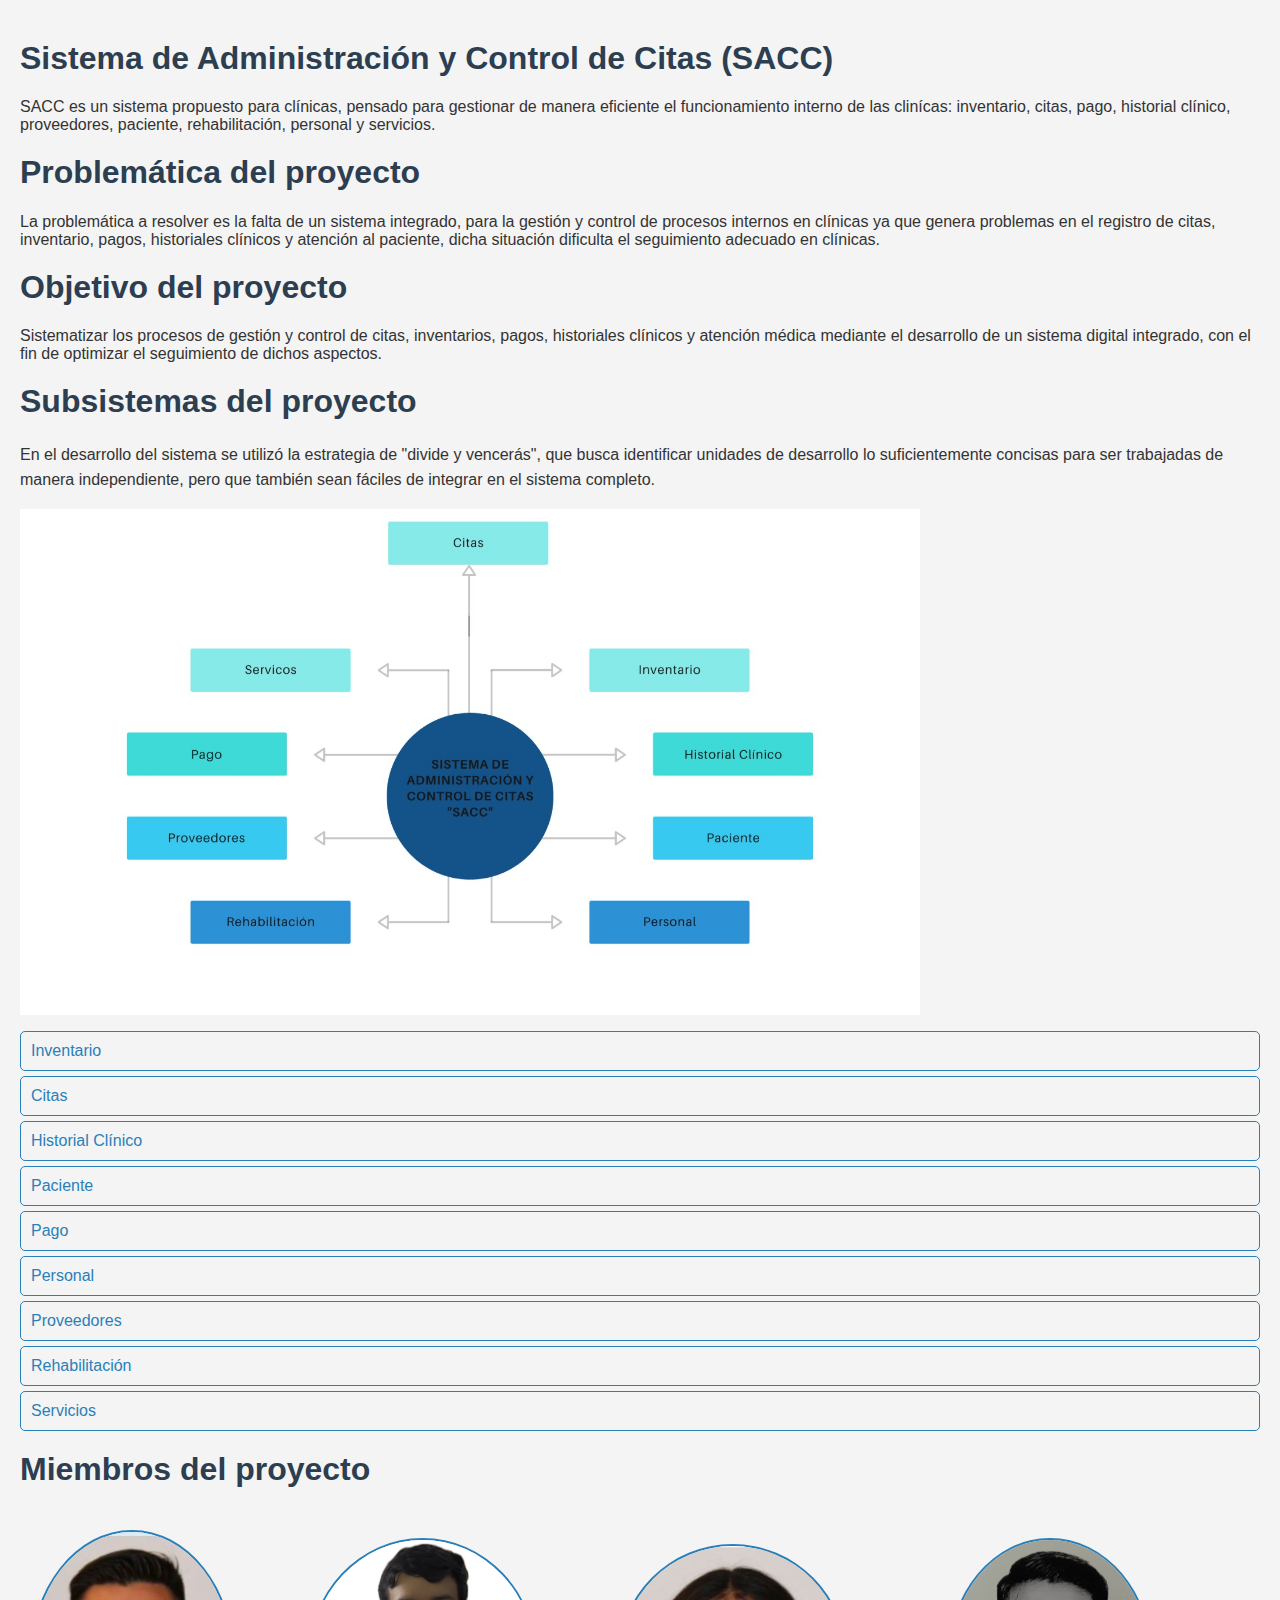
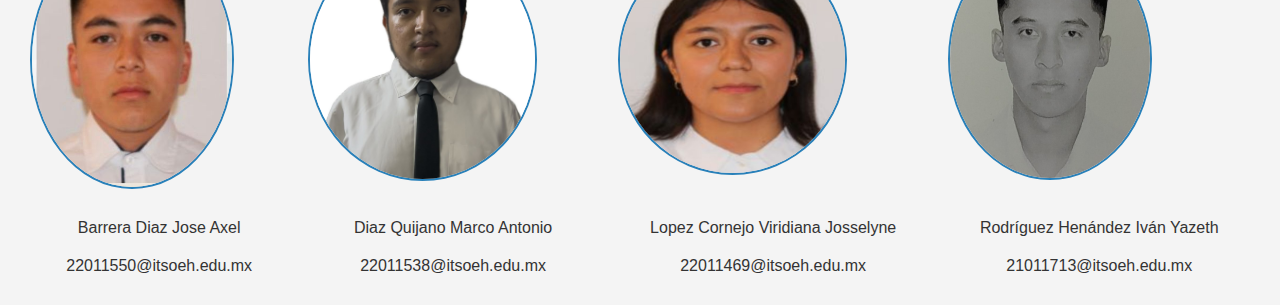
<file: index.html>
<!DOCTYPE html>
<html lang="en">
<head>
  <meta charset="UTF-8">
  <meta name="viewport" content="width=device-width, initial-scale=1.0">
  <title>Sistema de Administración y Control de Citas "SACC"</title>
  <link rel="stylesheet" href="css/style.css">
</head>
<body>
  

  <h1>Sistema de Administración y Control de Citas (SACC)</h1>
  SACC es un sistema propuesto para clínicas, pensado para gestionar de manera eficiente el funcionamiento interno de las clinícas: inventario, citas, pago, historial clínico, proveedores, paciente, rehabilitación, personal y servicios.
  
  <h1>Problemática del proyecto</h1>
  La problemática a resolver es la falta de un sistema integrado, para la gestión y control de procesos internos en clínicas ya que genera problemas en el registro de citas, inventario, pagos, historiales clínicos y atención al paciente, dicha situación dificulta el seguimiento adecuado en clínicas.
  
  <h1>Objetivo del proyecto</h1>
  Sistematizar los procesos de gestión y control de citas, inventarios, pagos, historiales clínicos y atención médica mediante el desarrollo de un sistema digital integrado, con el fin de optimizar el seguimiento de dichos aspectos.

  <h1>Subsistemas del proyecto</h1>
<p>
  En el desarrollo del sistema se utilizó la estrategia de "divide y vencerás", que busca identificar unidades de desarrollo lo suficientemente concisas para ser trabajadas de manera independiente, pero que también sean fáciles de integrar en el sistema completo. 
</p>

<img src="./Imagenes/subsistemasImage.jpeg" alt="Descripción de los subsistemas" width="900">

  <ul>
    <a href="./Subsistemas/Inventario.html">
      <li>Inventario</li>
    </a>
    <a href="./Subsistemas/Citas.html">
      <li>Citas</li>
    </a>
    <a href="./Subsistemas/Historial_Clinico.html">
      <li>Historial Clínico</li>
    </a>
    <a href="./Subsistemas/Paciente.html">
      <li>Paciente</li>
    </a>
    <a href="./Subsistemas/Pago.html">
        <li>Pago</li>
      </a>
      <a href="./Subsistemas/Personal.html">
        <li>Personal</li>
      </a>
      <a href="./Subsistemas/Proveedores.html">
        <li>Proveedores</li>
      </a>
      <a href="./Subsistemas/Rehabilitacion.html">
        <li>Rehabilitación</li>
      </a>

      <a href="./Subsistemas/Servicios.html">
        <li>Servicios</li>
      </a>
  </ul>


  <!-- • Miembros del proyecto. Aquí se agrega una lista de los integrantes del equipo de desarrollo del proyecto. Cada elemento de la lista contiene el nombre completo del integrante y su correo institucional. -->
  <h1>Miembros del proyecto</h1>
  <!-- La sección Miembros del proyecto incluye imágenes de cada uno de los integrantes vestidos de manera formal -->

  <table>
    <tr>
        <td><img src="./Imagenes/fotoAxel.jpeg" alt="Barrera Diaz Jose Axel" width="200"></td>
        <td><img src="./Imagenes/fotoMarco.jpeg" alt="Diaz Quijano Marco Antonio" width="225"></td>
        <td><img src="./Imagenes/fotoViri.jpeg" alt="Lopez Cornejo Viridiana Josselyne" width="225" height="300"></td>
        <td><img src="./Imagenes/fotoIvan.jpg" alt="Rodríguez Henández Iván Yazeth" width="200"></td>
    </tr>
    <tr>
        <td>Barrera Diaz Jose Axel</td>
        <td>Diaz Quijano Marco Antonio</td>
        <td>Lopez Cornejo Viridiana Josselyne</td>
        <td>Rodríguez Henández Iván Yazeth</td>
    </tr>
    <tr>
      <td>22011550@itsoeh.edu.mx</td>
      <td>22011538@itsoeh.edu.mx</td>
      <td>22011469@itsoeh.edu.mx</td>
      <td>21011713@itsoeh.edu.mx</td>
  </tr>
</table>
</body>
</html>
</file>
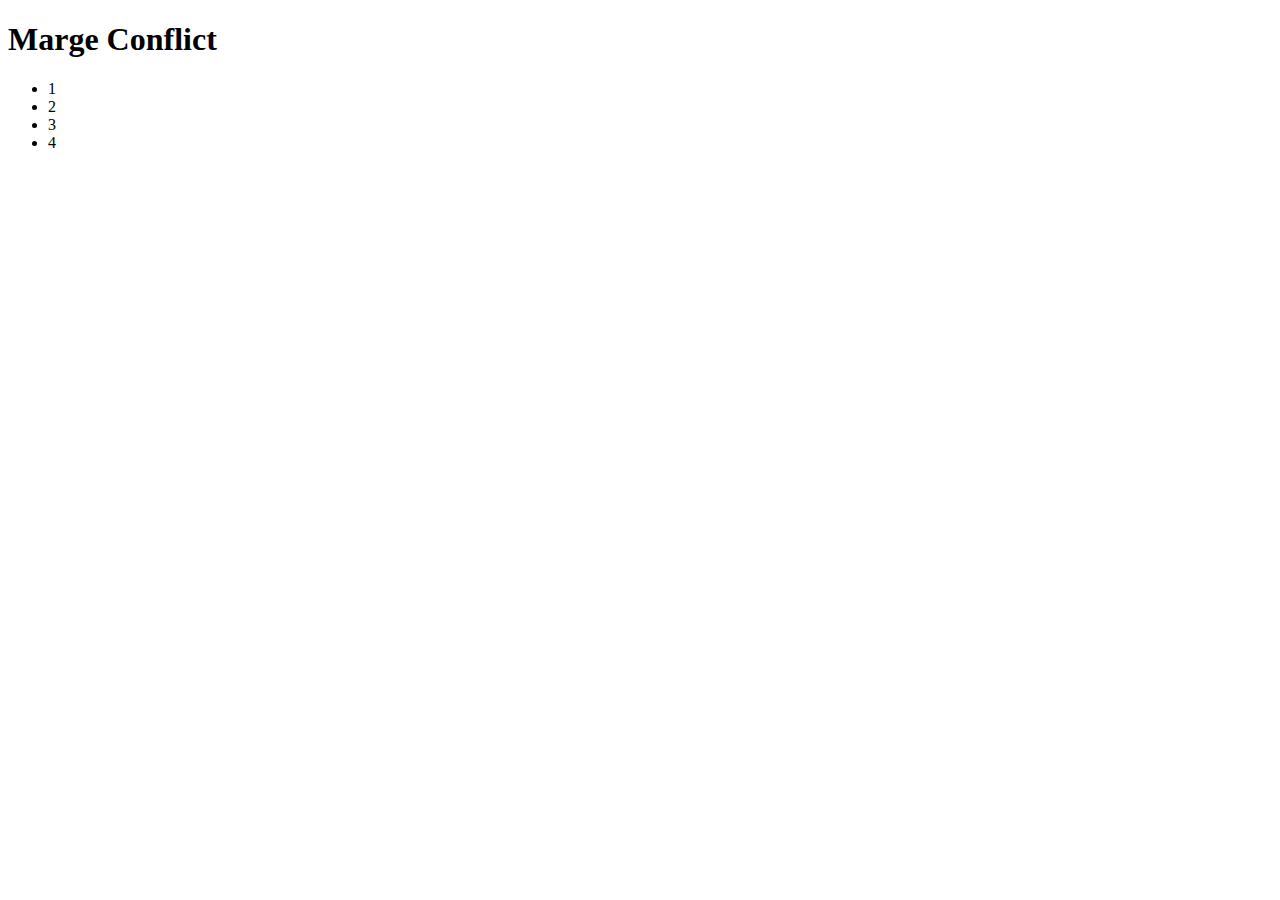
<file: test.html>
<!DOCTYPE html>
<html lang="en">
<head>
    <meta charset="UTF-8">
    <meta name="viewport" content="width=device-width, initial-scale=1.0">
    <title>Document</title>
</head>
<body>
    <h1>Marge Conflict</h1>

    <ul>
        <li>1</li>
        <li>2</li>
        <li>3</li>
        <li>4</li>
    </ul>
</body>
</html>
</file>
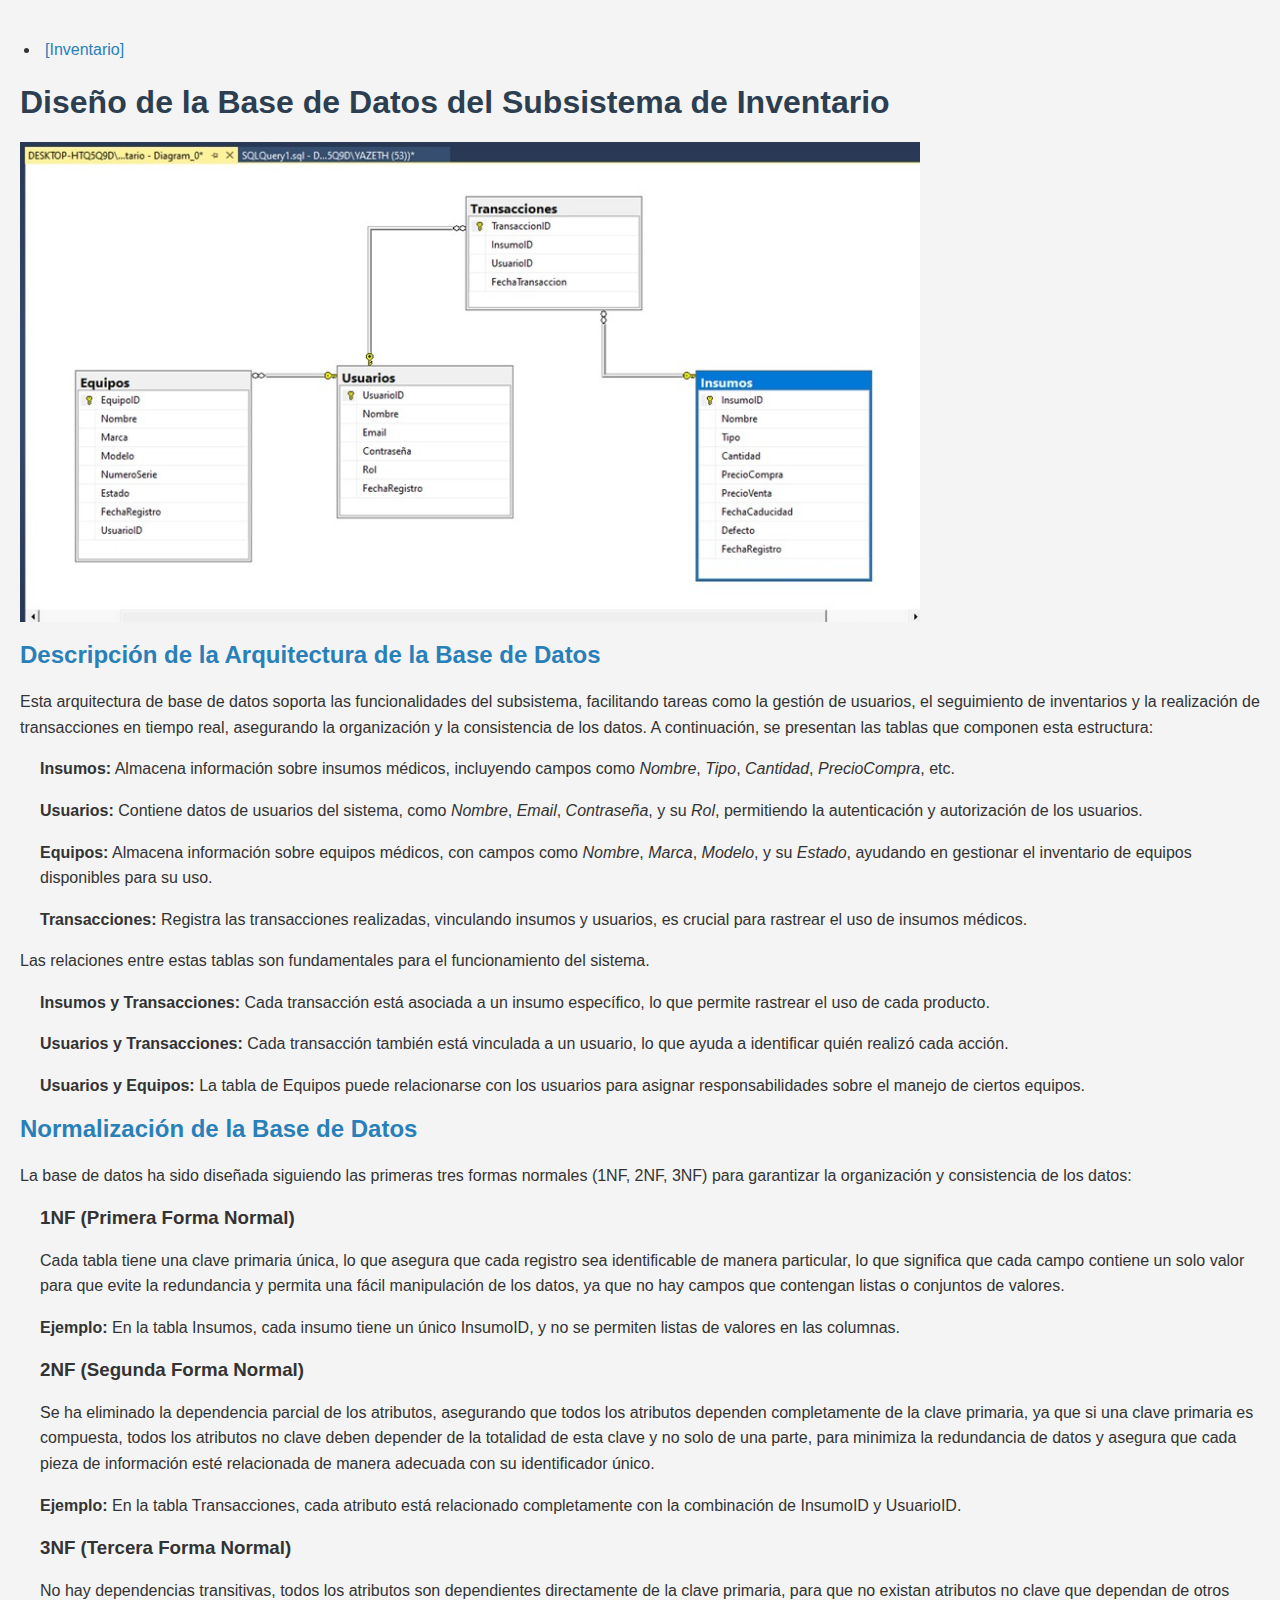
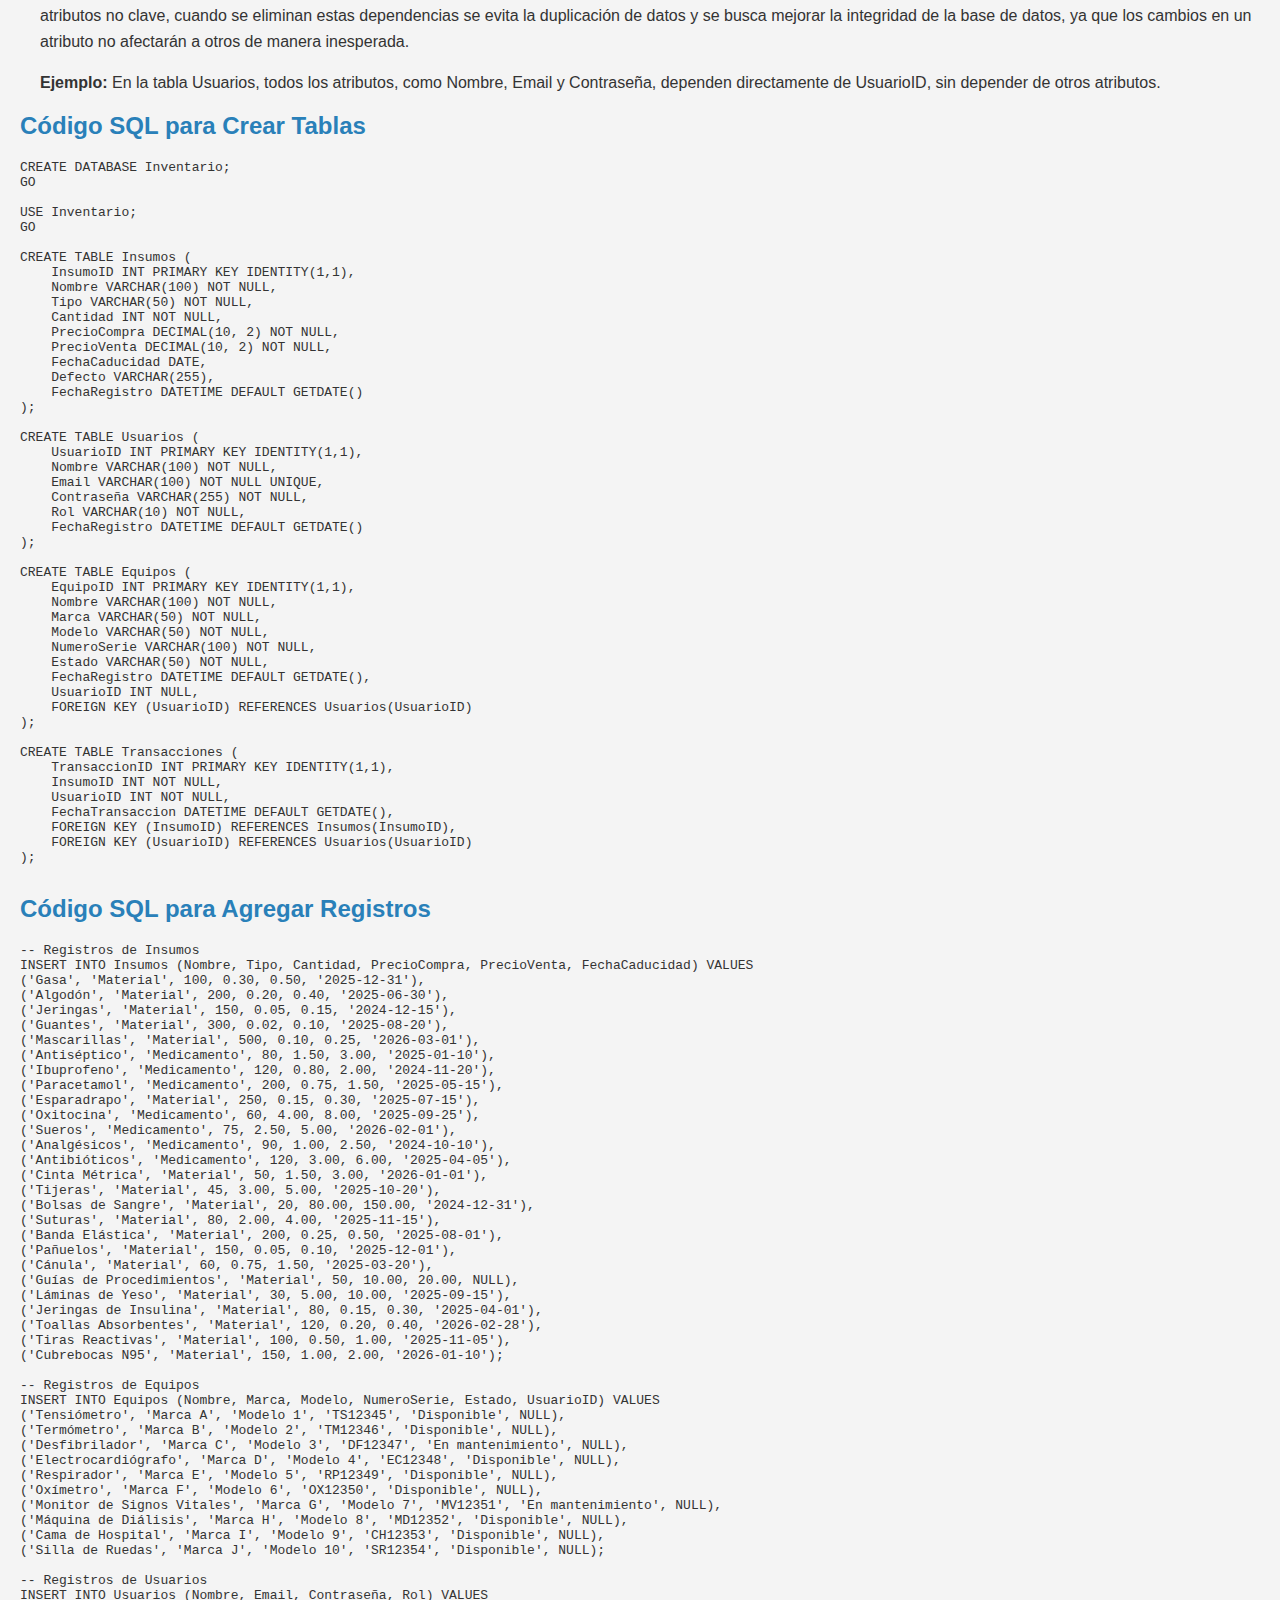
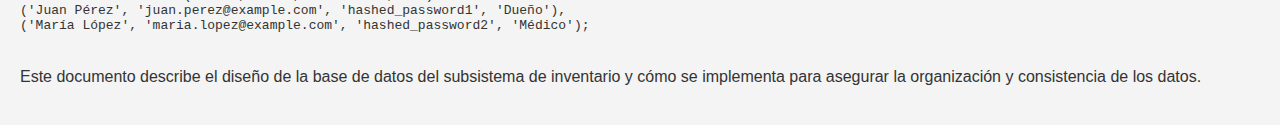
<file: dbase/dbaseInfo.html>
<!DOCTYPE html>
<html lang="es">
<head>
    <meta charset="UTF-8">
    <meta name="viewport" content="width=device-width, initial-scale=1.0">
    <title>Diseño de la Base de Datos del Subsistema de Inventario</title>
    <link rel="stylesheet" href="../Subsistemas/stylesub.css"> 
</head>
<body>
    <ul>
        <li><a href="./../Subsistemas/Inventario.html">[Inventario]</a></li>
    </ul>

    <h1>Diseño de la Base de Datos del Subsistema de Inventario</h1>
    <img src="../Imagenes/modeloInventarioBD.jpeg" alt="Modelo de la base de datos Inventario" width="900">
    
    <h2>Descripción de la Arquitectura de la Base de Datos</h2>
    <p>Esta arquitectura de base de datos soporta las funcionalidades del subsistema, facilitando tareas como la gestión de usuarios, el seguimiento de inventarios y la realización de 
        transacciones en tiempo real, asegurando la organización y la consistencia de los datos. A continuación,
         se presentan las tablas que componen esta estructura:</p>
    
    <ul>
        <p><strong> Insumos:</strong> Almacena información sobre insumos médicos, incluyendo campos como <em>Nombre</em>, <em>Tipo</em>, <em>Cantidad</em>, <em>PrecioCompra</em>, etc.</p>
        <p><strong> Usuarios:</strong> Contiene datos de usuarios del sistema, como <em>Nombre</em>, <em>Email</em>, <em>Contraseña</em>, y su <em>Rol</em>, permitiendo la autenticación y 
            autorización de los usuarios.</p>
        <p><strong> Equipos:</strong> Almacena información sobre equipos médicos, con campos como <em>Nombre</em>, <em>Marca</em>, <em>Modelo</em>, y su <em>Estado</em>, ayudando en
            gestionar el inventario de equipos disponibles para su uso.</p>
        <p><strong> Transacciones:</strong> Registra las transacciones realizadas, vinculando insumos y usuarios, es crucial para rastrear el uso de insumos médicos.</p>
    </ul>

    <p>Las relaciones entre estas tablas son fundamentales para el funcionamiento del sistema.</p>

    <ul>
        <p><strong>Insumos y Transacciones:</strong> Cada transacción está asociada a un insumo específico, lo que permite rastrear el uso de cada producto.</p>
        <p><strong>Usuarios y Transacciones:</strong> Cada transacción también está vinculada a un usuario, lo que ayuda a identificar quién realizó cada acción.</p>
        <p><strong>Usuarios y Equipos:</strong> La tabla de Equipos puede relacionarse con los usuarios para asignar responsabilidades sobre el manejo de ciertos equipos.</p>
    </ul>

    <h2>Normalización de la Base de Datos</h2>
    <p>La base de datos ha sido diseñada siguiendo las primeras tres formas normales (1NF, 2NF, 3NF) para garantizar la organización y consistencia de los datos:</p>

    <ul>
        <h3>1NF (Primera Forma Normal)</h3>
        <p>Cada tabla tiene una clave primaria única, lo que asegura que cada registro sea identificable de manera particular, lo que significa que 
            cada campo contiene un solo valor para que evite la redundancia y permita una fácil manipulación 
            de los datos, ya que no hay campos que contengan listas o conjuntos de valores.</p>
            <p><strong>Ejemplo: </strong> En la tabla Insumos, cada insumo tiene un único InsumoID, y no se permiten listas de valores en las columnas.</p>

        <h3>2NF (Segunda Forma Normal)</h3>
        <p>Se ha eliminado la dependencia parcial de los atributos, asegurando que todos los atributos dependen completamente de la clave primaria, ya que
            si una clave primaria es compuesta, todos los atributos no clave deben depender de la totalidad de esta clave y no solo de una 
            parte, para minimiza la redundancia de datos y asegura que cada pieza de información esté relacionada de manera adecuada con su 
            identificador único.</p>
            <p><strong>Ejemplo: </strong> En la tabla Transacciones, cada atributo está relacionado completamente con la combinación de InsumoID y UsuarioID.</p>

        <h3>3NF (Tercera Forma Normal)</h3>
        <p>No hay dependencias transitivas, todos los atributos son dependientes directamente de la clave primaria, para que no existan atributos no 
            clave que dependan de otros atributos no clave, cuando se eliminan estas dependencias se evita la duplicación de datos y se busca mejorar la integridad de 
            la base de datos, ya que los cambios en un atributo no afectarán a otros de manera inesperada.</p>
            <p><strong>Ejemplo: </strong> En la tabla Usuarios, todos los atributos, como Nombre, Email y Contraseña, dependen directamente de UsuarioID, sin depender de otros atributos.</p>
    </ul>



    <h2>Código SQL para Crear Tablas</h2>
    <pre>
CREATE DATABASE Inventario;
GO

USE Inventario;
GO

CREATE TABLE Insumos (
    InsumoID INT PRIMARY KEY IDENTITY(1,1),
    Nombre VARCHAR(100) NOT NULL,
    Tipo VARCHAR(50) NOT NULL,
    Cantidad INT NOT NULL,
    PrecioCompra DECIMAL(10, 2) NOT NULL, 
    PrecioVenta DECIMAL(10, 2) NOT NULL,  
    FechaCaducidad DATE,
    Defecto VARCHAR(255),
    FechaRegistro DATETIME DEFAULT GETDATE()
);

CREATE TABLE Usuarios (
    UsuarioID INT PRIMARY KEY IDENTITY(1,1),
    Nombre VARCHAR(100) NOT NULL,
    Email VARCHAR(100) NOT NULL UNIQUE,
    Contraseña VARCHAR(255) NOT NULL, 
    Rol VARCHAR(10) NOT NULL, 
    FechaRegistro DATETIME DEFAULT GETDATE()
);

CREATE TABLE Equipos (
    EquipoID INT PRIMARY KEY IDENTITY(1,1),
    Nombre VARCHAR(100) NOT NULL,
    Marca VARCHAR(50) NOT NULL,
    Modelo VARCHAR(50) NOT NULL,
    NumeroSerie VARCHAR(100) NOT NULL,
    Estado VARCHAR(50) NOT NULL, 
    FechaRegistro DATETIME DEFAULT GETDATE(),
    UsuarioID INT NULL,
    FOREIGN KEY (UsuarioID) REFERENCES Usuarios(UsuarioID) 
);

CREATE TABLE Transacciones (
    TransaccionID INT PRIMARY KEY IDENTITY(1,1),
    InsumoID INT NOT NULL,
    UsuarioID INT NOT NULL,
    FechaTransaccion DATETIME DEFAULT GETDATE(),
    FOREIGN KEY (InsumoID) REFERENCES Insumos(InsumoID),
    FOREIGN KEY (UsuarioID) REFERENCES Usuarios(UsuarioID)
);
    </pre>

    <h2>Código SQL para Agregar Registros</h2>
    <pre>
-- Registros de Insumos
INSERT INTO Insumos (Nombre, Tipo, Cantidad, PrecioCompra, PrecioVenta, FechaCaducidad) VALUES
('Gasa', 'Material', 100, 0.30, 0.50, '2025-12-31'),
('Algodón', 'Material', 200, 0.20, 0.40, '2025-06-30'),
('Jeringas', 'Material', 150, 0.05, 0.15, '2024-12-15'),
('Guantes', 'Material', 300, 0.02, 0.10, '2025-08-20'),
('Mascarillas', 'Material', 500, 0.10, 0.25, '2026-03-01'),
('Antiséptico', 'Medicamento', 80, 1.50, 3.00, '2025-01-10'),
('Ibuprofeno', 'Medicamento', 120, 0.80, 2.00, '2024-11-20'),
('Paracetamol', 'Medicamento', 200, 0.75, 1.50, '2025-05-15'),
('Esparadrapo', 'Material', 250, 0.15, 0.30, '2025-07-15'),
('Oxitocina', 'Medicamento', 60, 4.00, 8.00, '2025-09-25'),
('Sueros', 'Medicamento', 75, 2.50, 5.00, '2026-02-01'),
('Analgésicos', 'Medicamento', 90, 1.00, 2.50, '2024-10-10'),
('Antibióticos', 'Medicamento', 120, 3.00, 6.00, '2025-04-05'),
('Cinta Métrica', 'Material', 50, 1.50, 3.00, '2026-01-01'),
('Tijeras', 'Material', 45, 3.00, 5.00, '2025-10-20'),
('Bolsas de Sangre', 'Material', 20, 80.00, 150.00, '2024-12-31'),
('Suturas', 'Material', 80, 2.00, 4.00, '2025-11-15'),
('Banda Elástica', 'Material', 200, 0.25, 0.50, '2025-08-01'),
('Pañuelos', 'Material', 150, 0.05, 0.10, '2025-12-01'),
('Cánula', 'Material', 60, 0.75, 1.50, '2025-03-20'),
('Guías de Procedimientos', 'Material', 50, 10.00, 20.00, NULL),
('Láminas de Yeso', 'Material', 30, 5.00, 10.00, '2025-09-15'),
('Jeringas de Insulina', 'Material', 80, 0.15, 0.30, '2025-04-01'),
('Toallas Absorbentes', 'Material', 120, 0.20, 0.40, '2026-02-28'),
('Tiras Reactivas', 'Material', 100, 0.50, 1.00, '2025-11-05'),
('Cubrebocas N95', 'Material', 150, 1.00, 2.00, '2026-01-10');

-- Registros de Equipos
INSERT INTO Equipos (Nombre, Marca, Modelo, NumeroSerie, Estado, UsuarioID) VALUES
('Tensiómetro', 'Marca A', 'Modelo 1', 'TS12345', 'Disponible', NULL),
('Termómetro', 'Marca B', 'Modelo 2', 'TM12346', 'Disponible', NULL),
('Desfibrilador', 'Marca C', 'Modelo 3', 'DF12347', 'En mantenimiento', NULL),
('Electrocardiógrafo', 'Marca D', 'Modelo 4', 'EC12348', 'Disponible', NULL),
('Respirador', 'Marca E', 'Modelo 5', 'RP12349', 'Disponible', NULL),
('Oxímetro', 'Marca F', 'Modelo 6', 'OX12350', 'Disponible', NULL),
('Monitor de Signos Vitales', 'Marca G', 'Modelo 7', 'MV12351', 'En mantenimiento', NULL),
('Máquina de Diálisis', 'Marca H', 'Modelo 8', 'MD12352', 'Disponible', NULL),
('Cama de Hospital', 'Marca I', 'Modelo 9', 'CH12353', 'Disponible', NULL),
('Silla de Ruedas', 'Marca J', 'Modelo 10', 'SR12354', 'Disponible', NULL);

-- Registros de Usuarios
INSERT INTO Usuarios (Nombre, Email, Contraseña, Rol) VALUES
('Juan Pérez', 'juan.perez@example.com', 'hashed_password1', 'Dueño'),
('María López', 'maria.lopez@example.com', 'hashed_password2', 'Médico');
    </pre>

    <footer>
        <p>Este documento describe el diseño de la base de datos del subsistema de inventario y cómo se implementa para asegurar la organización y consistencia de los datos.</p>
    </footer>

</body>
</html>
</file>
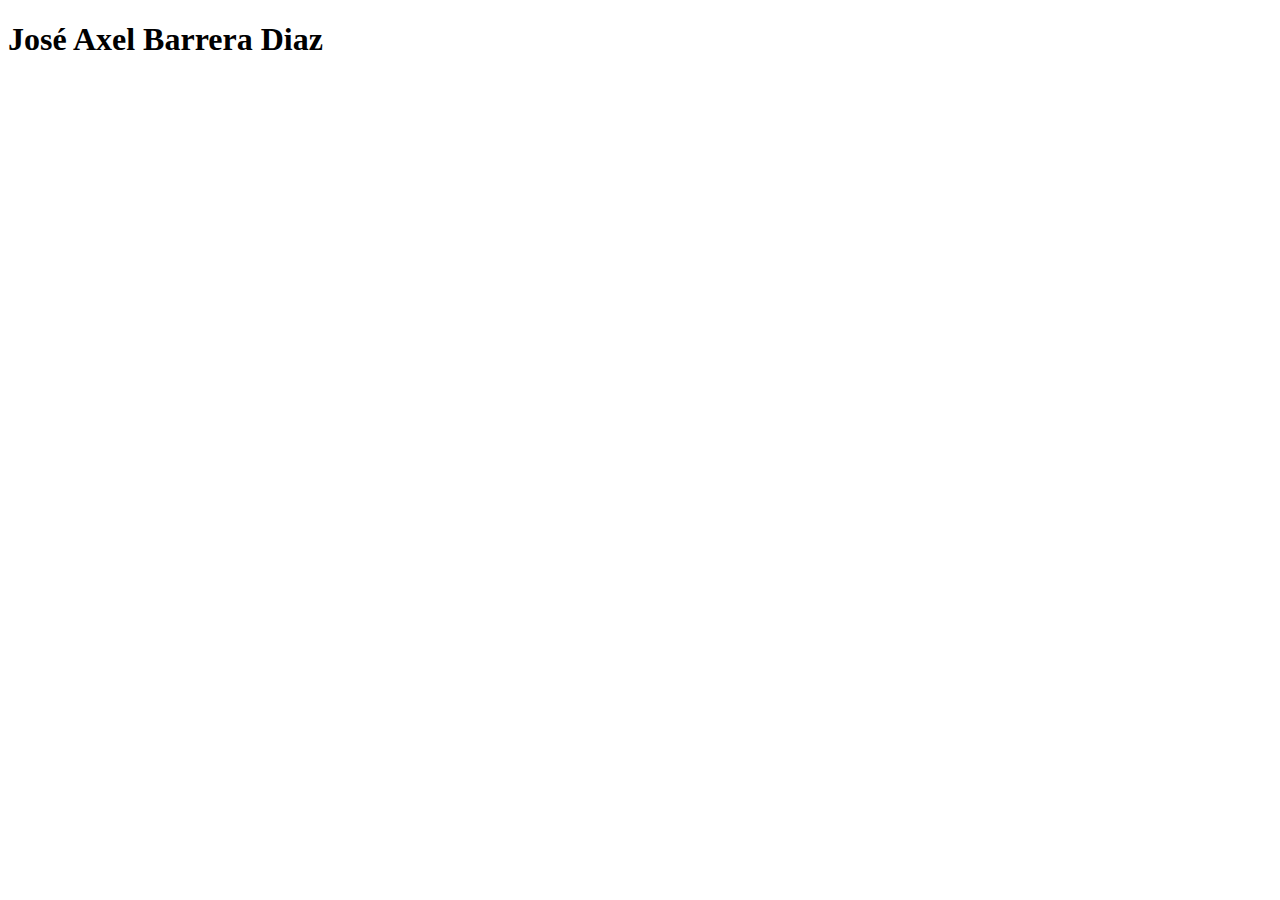
<file: Members/Axel.html>
<!DOCTYPE html>
<html lang="en">
<head>
    <meta charset="UTF-8">
    <meta name="viewport" content="width=device-width, initial-scale=1.0">
    <title>Document</title>
</head>
<body>
    <h1>José Axel Barrera Diaz</h1>
</body>
</html>
</file>
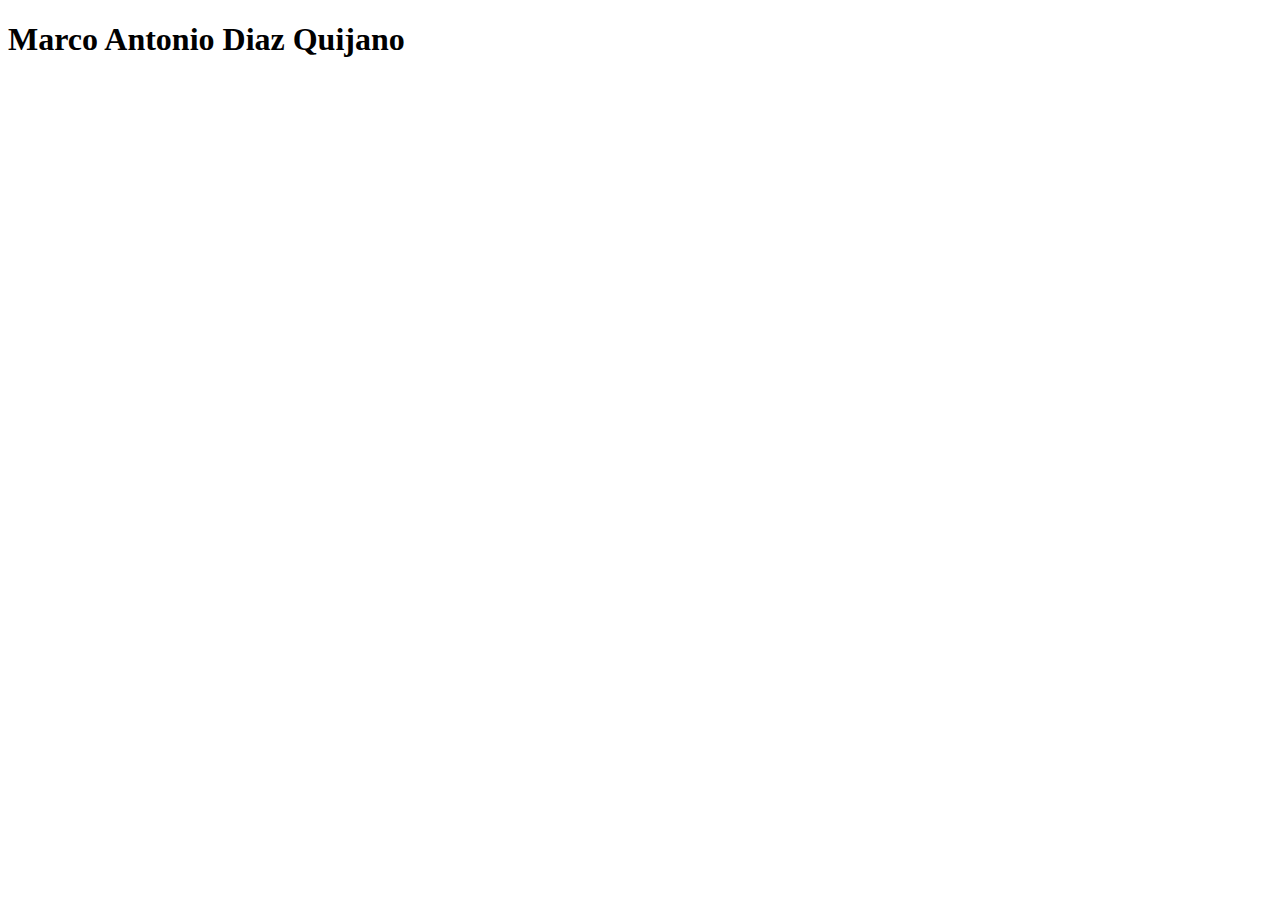
<file: Members/Marco.html>
<!DOCTYPE html>
<html lang="en">
<head>
    <meta charset="UTF-8">
    <meta name="viewport" content="width=device-width, initial-scale=1.0">
    <title>Document</title>
 
</head>
<body>
    <h1>Marco Antonio Diaz Quijano</h1>
</body>
</html>
</file>
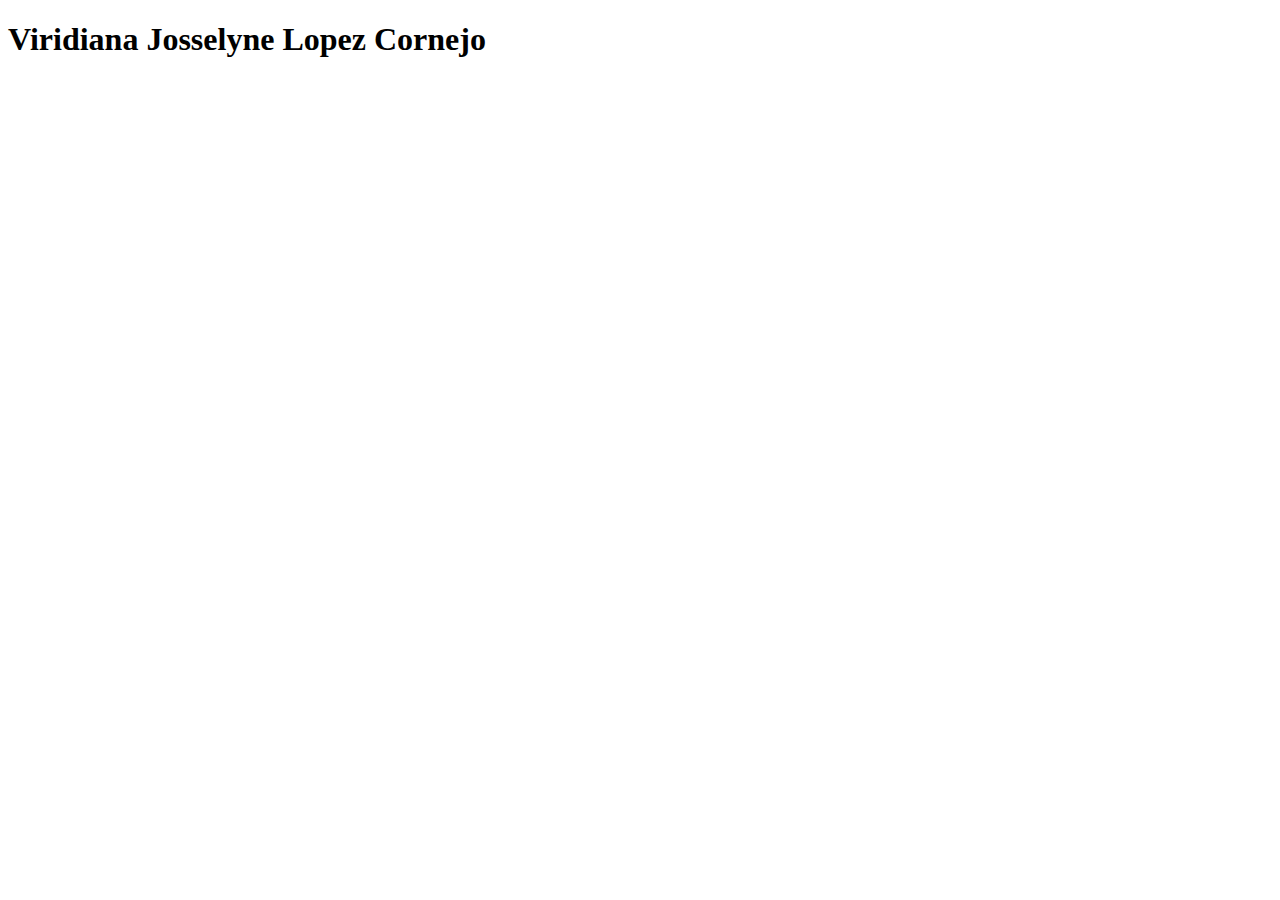
<file: Members/Viridiana.html>
<!DOCTYPE html>
<html lang="en">
<head>
    <meta charset="UTF-8">
    <meta name="viewport" content="width=device-width, initial-scale=1.0">
    <title>Document</title>
</head>
<body>
    <h1>Viridiana Josselyne Lopez Cornejo</h1>
</body>
</html>
</file>
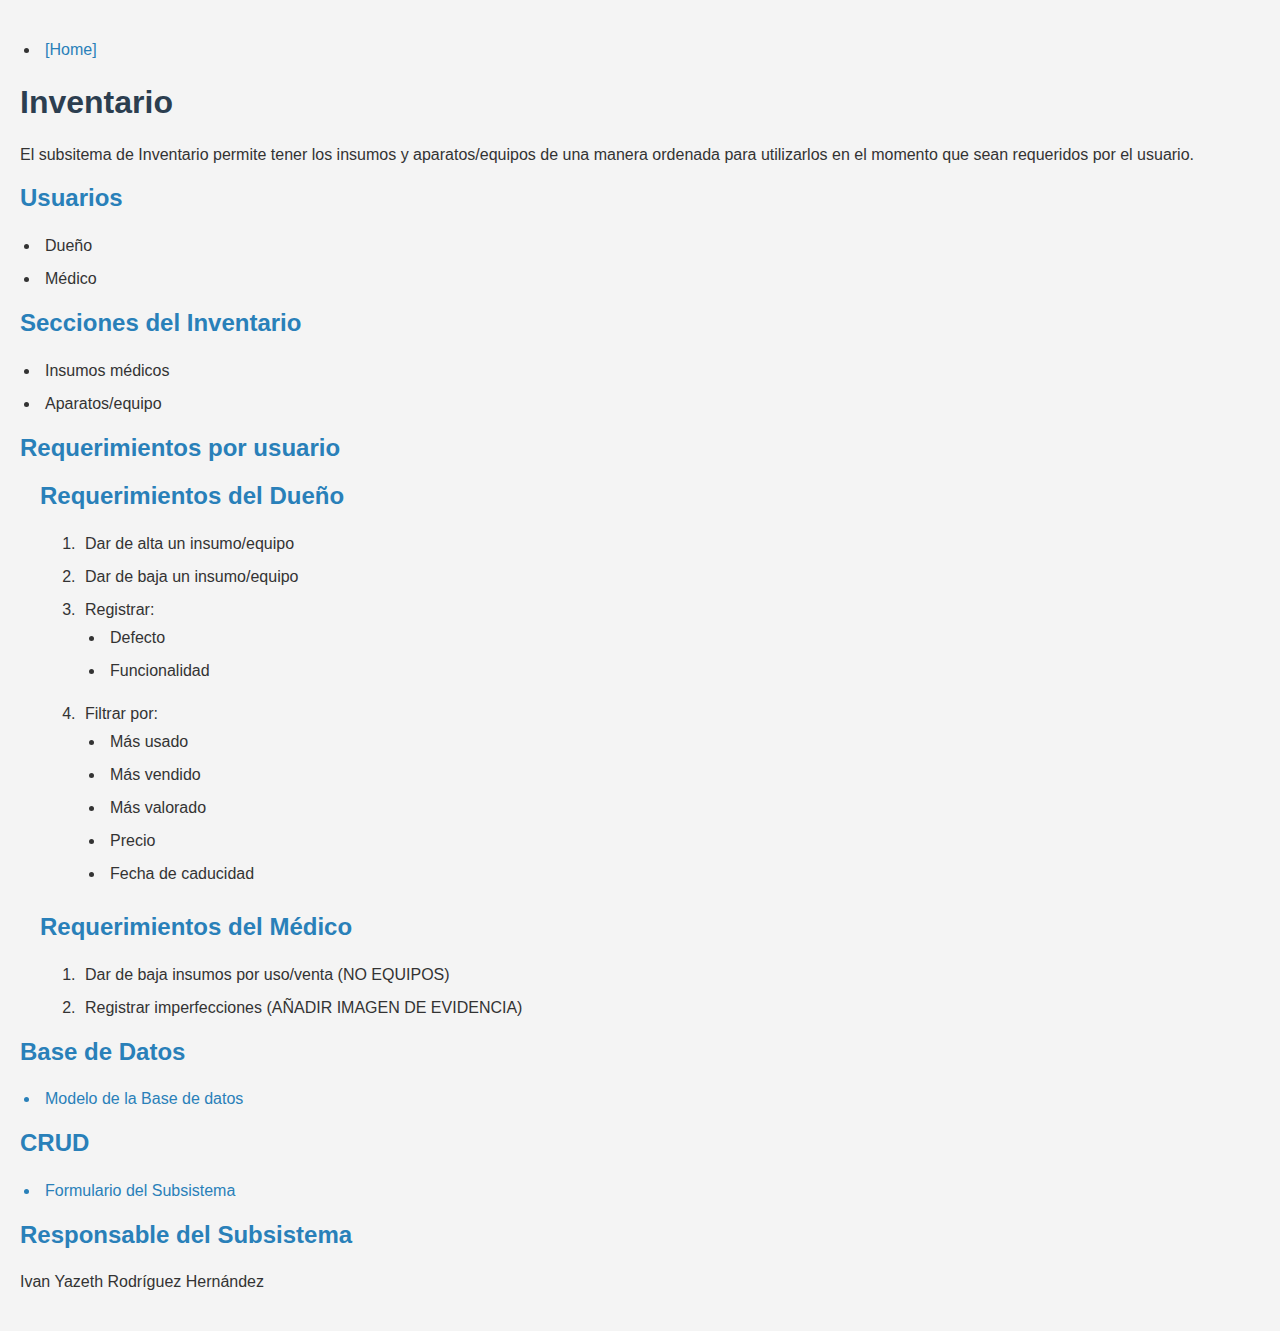
<file: Subsistemas/Inventario.html>
<!DOCTYPE html>
<html>
<head>
    <meta charset="UTF-8" />
    <meta name="viewport" content="width=device-width, initial-scale=1.0">
    <title>Document</title>
    <link rel="stylesheet" href="stylesub.css">
</head>
<body>

    <ul>
        <li><a href="./../index.html">[Home]</a></li>
    </ul>

    <h1>Inventario</h1>


    <p>El subsitema de Inventario permite tener los insumos y aparatos/equipos de una manera ordenada para utilizarlos
        en el momento que sean requeridos por el usuario. </p>

    <h2>Usuarios</h2>
    <ul>
        <li>Dueño</li>
        <li>Médico</li>
    </ul>

    <h2>Secciones del Inventario</h2>
    <ul>
        <li>Insumos médicos</li>
        <li>Aparatos/equipo</li>
    </ul>

    <h2>Requerimientos por usuario</h2>
    <ul>
        <h2>Requerimientos del Dueño</h2>
        <ol>
            <li>Dar de alta un insumo/equipo</li>
            <li>Dar de baja un insumo/equipo</li>
            <li>Registrar:
                <ul>
                    <li>Defecto</li>
                    <li>Funcionalidad</li>
                </ul>
            </li>
            <li>Filtrar por:
                <ul>
                    <li>Más usado</li>
                    <li>Más vendido</li>
                    <li>Más valorado</li>
                    <li>Precio</li>
                    <li>Fecha de caducidad</li>
                </ul>
            </li>
        </ol>

        <h2>Requerimientos del Médico</h2>
        <ol>
            <li>Dar de baja insumos por uso/venta (NO EQUIPOS)</li>
            <li>Registrar imperfecciones (AÑADIR IMAGEN DE EVIDENCIA)</li>
        </ol>
    </ul>

    <h2>Base de Datos</h2>
    <ul>
        <a href="../dbase/dbaseInfo.html">
          <li>Modelo de la Base de datos</li>
        </a>
    </ul>


    <h2>CRUD</h2>
    <ul>
        <a href="../system/main.html">
          <li>Formulario del Subsistema</li>
        </a>
    </ul>


    <h2>Responsable del Subsistema</h2>
    <p>Ivan Yazeth Rodríguez Hernández</p>


</body>
</html>
</file>
<file: css/style.css>
body {
  font-family: Arial, sans-serif;
  margin: 0;
  padding: 20px;
  background-color: #f4f4f4;
  color: #333;
}

h1 {
  color: #2c3e50;
  margin-top: 20px;
}

p {
  line-height: 1.6;
}

img {
  max-width: 100%;
  height: auto;
  display: block;
  margin: 10px 0;
}

ul {
  list-style-type: none;
  padding: 0;
}

ul a {
  text-decoration: none;
  color: #2980b9;
  display: block;
  padding: 10px;
  margin: 5px 0;
  border: 1px solid #2980b9;
  border-radius: 5px;
  transition: background-color 0.3s;
}

ul a:hover {
  background-color: #2980b9;
  color: white;
}

table {
  width: 100%;
  border-collapse: collapse;
  margin-top: 20px;
}

table img {
  border-radius: 50%;
  border: 2px solid #2980b9;
}

td {
  text-align: center;
  padding: 10px;
}

@media (max-width: 600px) {
  table {
    display: block;
    overflow-x: auto;
    white-space: nowrap;
  }
  td {
    display: inline-block;
    width: 45%;
    margin: 5px;
  }
}

//para el dbase

body {
  font-family: Arial, sans-serif;
  margin: 0;
  padding: 20px;
  background-color: #f4f4f4;
  color: #333;
}

h1 {
  color: #2c3e50;
  margin-top: 20px;
}

p {
  line-height: 1.6;
}

img {
  max-width: 100%;
  height: auto;
  display: block;
  margin: 10px 0;
}

ul {
  list-style-type: none;
  padding: 0;
}

ul a {
  text-decoration: none;
  color: #2980b9;
  display: block;
  padding: 10px;
  margin: 5px 0;
  border: 1px solid #2980b9;
  border-radius: 5px;
  transition: background-color 0.3s;
}

ul a:hover {
  background-color: #2980b9;
  color: white;
}

table {
  width: 100%;
  border-collapse: collapse;
  margin-top: 20px;
}

table img {
  border-radius: 50%;
  border: 2px solid #2980b9;
}

td {
  text-align: center;
  padding: 10px;
}

@media (max-width: 600px) {
  table {
      display: block;
      overflow-x: auto;
      white-space: nowrap;
  }
  td {
      display: inline-block;
      width: 45%;
      margin: 5px;
  }
}
</file>
<file: Subsistemas/stylesub.css>
body {
    font-family: Arial, sans-serif;
    margin: 0;
    padding: 20px;
    background-color: #f4f4f4;
    color: #333;
}

h1 {
    color: #2c3e50;
    margin-top: 20px;
}

h2 {
    color: #2980b9;
    margin-top: 15px;
}

p {
    line-height: 1.6;
}

ul {
    list-style-type: disc; /* Establece viñetas como tipo de lista */
    padding-left: 20px;   /* Espacio a la izquierda para las viñetas */
}

ul li {
    margin: 5px 0;
    padding: 5px;         /* Ajusta el padding si es necesario */
}

ul li ul {
    margin-top: 5px;
    padding-left: 20px;   /* Espacio adicional para sublistas */
}

a {
    text-decoration: none;
    color: #2980b9;
}

a:hover {
    text-decoration: underline;
}
</file>
